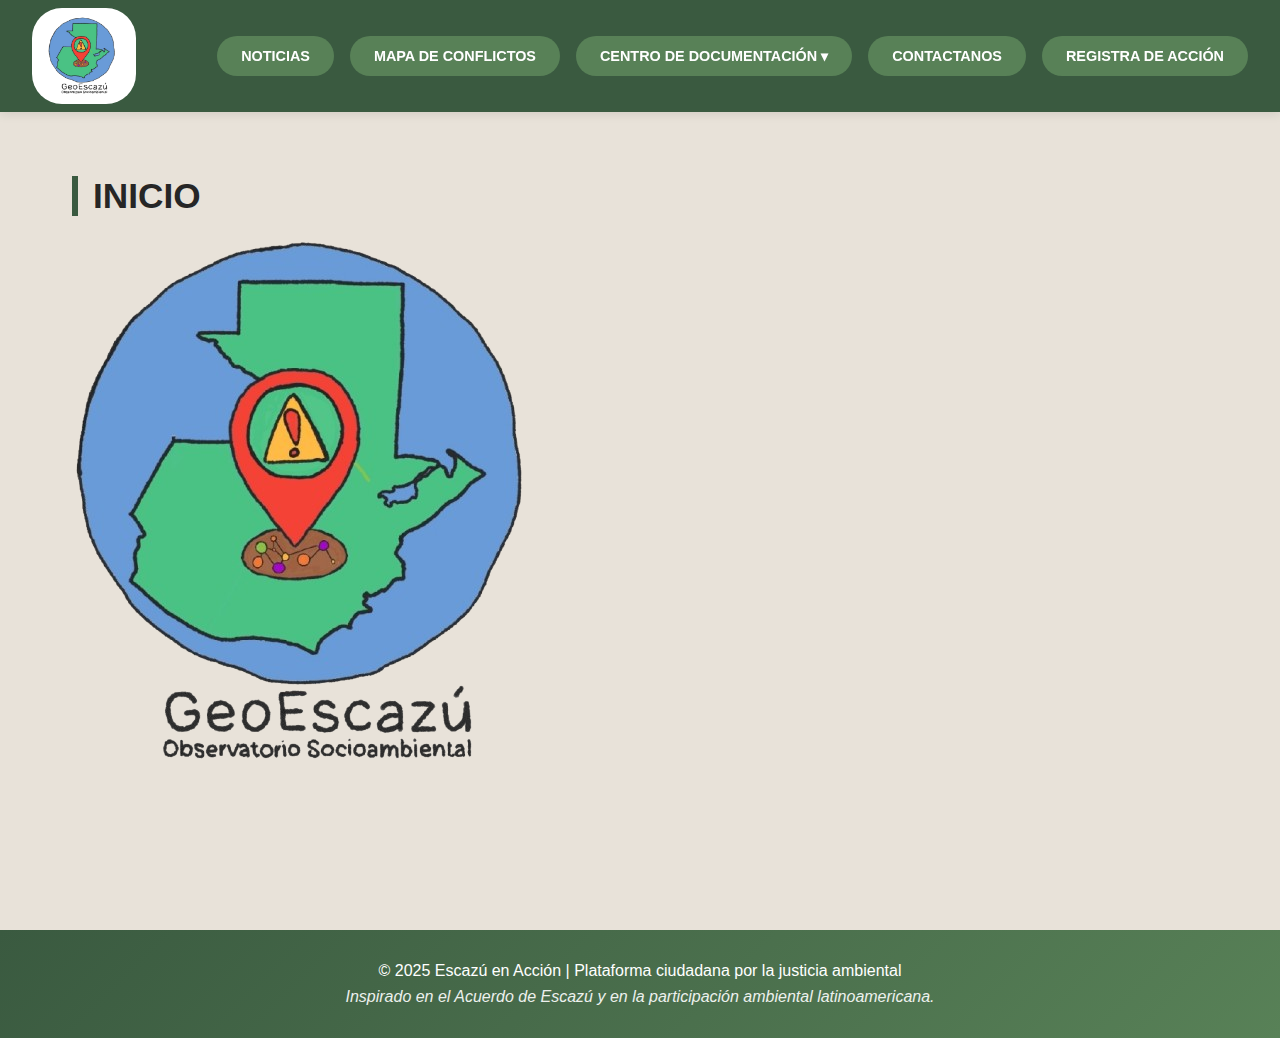
<file: index.html>
<!DOCTYPE html>
<html lang="es">
<head>
  <meta charset="UTF-8" />
  <meta name="viewport" content="width=device-width, initial-scale=1.0" />
  <link rel="icon" href="imagenes/planeta-tierra.png" type="image/x-icon">
  <title>GeoEscazú en Acción</title>
  <link rel="stylesheet" href="estilos/style.css" />
  <link rel="stylesheet" href="estilos/menu.css" />
</head>

<body>
  <header>
  <a href="index.html">
    <button class="btn1">
      <img src="imagenes/Screenshot_20251126_144512_PENUP-removebg-preview.png" style="height: 80px; vertical-align: middle; margin-right: 4px;">
    </button>
  </a>
  
  <div class="menu-toggle" id="menuToggle">☰</div>

  <nav id="menu">
    <ul class="menu">
      <li id="btn-noticias">
        <a href="noticias.html">NOTICIAS</a>
      </li>
      
      <li id="btn-mapa">
        <a href="mapa.html">MAPA DE CONFLICTOS</a>
      </li>

      <li id="btn-biblioteca" class="dropdown">
        <a href="#">CENTRO DE DOCUMENTACIÓN ▾</a>
        <ul class="submenu">
          <li><a href="#documentos">- Documentos</a></li>
          <li><a href="#investigaciones">- Investigaciones</a></li>
          <li><a href="#publicaciones">- Publicaciones</a></li>
        </ul>
      </li>

      <li id="btn-contacto">
        <a href="#contacto">CONTACTANOS</a>
      </li>

      <li id="btn-acciones">
        <a href="#Acciones">REGISTRA DE ACCIÓN</a>
      </li>
    </ul>
  </nav>
</header>

   
  <section class="seccion-noticias fade-in">
    <h2>INICIO</h2>
    <p><img src="imagenes/Screenshot_20251126_144512_PENUP-removebg-preview.png" alt=""></p>

   
  </section>
  

  <footer>
    <p>© 2025 Escazú en Acción | Plataforma ciudadana por la justicia ambiental</p>
    <p>Inspirado en el Acuerdo de Escazú y en la participación ambiental latinoamericana.</p>
  </footer>



   <script>
    const menuToggle = document.getElementById("menuToggle");
    const menu = document.getElementById("menu");
    const dropdowns = document.querySelectorAll(".dropdown");

    menuToggle.addEventListener("click", () => {
      menu.classList.toggle("active");
      menuToggle.classList.toggle("active");
    });

    // Permite abrir submenús tocando en móvil
    dropdowns.forEach(drop => {
      drop.addEventListener("click", () => {
        drop.classList.toggle("active");
      });
    });
  </script>
</body>
</html>
</file>
<file: estilos/style.css>
:root {
  --verde-musgo-profundo: #3A5A40;          
  --verde-olivo: #588157;                   
  --naranja-quemado: #D98335;               
  --beige-roca: #E8E2D9;                    
  --gris-pizarra: #262626;                 
  --blanco: #ffffff;
  --sombra: rgba(0, 0, 0, 0.1);
  --borde: #e0e0e0;
}

* {
  margin: 0;
  padding: 0;
  box-sizing: border-box;
}

body {
  margin: 0;
  padding: 0;
  font-family: "Poppins", sans-serif;
  background-color: var(--beige-roca);
}


header {
  background-color: var(--verde-musgo-profundo);
  color: var(--blanco);
  padding: 0.5rem 2rem;
  position: sticky;
  top: 0;
  z-index: 1000;
  display: flex;
  justify-content: space-between;
  align-items: center;
  flex-wrap: wrap;
  box-shadow: 0 2px 10px var(--sombra);
}


.seccion-logo {
  display: flex;
  align-items: center;
  justify-content: center;
}

.seccion-logo img {
  height: 80px;
}


.btn1 {
  background: var(--blanco);
  border: none;
  border-radius: 30px;
  padding: 0.5rem 1rem;
  cursor: pointer;
  font-weight: bold;
  transition: transform 0.2s ease;
}

.btn1:hover {
  transform: scale(1.05);
}


nav {
  display: flex;
  align-items: center;
}

nav ul {
  list-style: none;
  display: flex;
  gap: 1rem;
  margin: 0;
  padding: 0;
}

.seccion-boton {
  display: flex;
  align-items: center;
}


.menu a {
  font-size: .9rem;
  padding: 0.75rem 1.5rem;
  border-radius: 30px;
  text-decoration: none;
  cursor: pointer;
  text-transform: uppercase;
  transition: background-color 0.3s, transform 0.2s;
  background-color: var(--verde-olivo);
  color: var(--blanco);
  font-weight: bold;
  display: flex;
}


.menu a:hover {
  background-color: var(--verde-musgo-profundo);
  transform: scale(1.05);
  color: var(--blanco);
}

.dropdown {
  position: relative;
}

.dropdown-btn {
  font-size: .9rem;
  padding: 0.75rem 1.5rem;
  border-radius: 30px;
  text-transform: uppercase;
  font-weight: bold;
  background-color: var(--verde-olivo);
  color: var(--blanco);
  border: none;
  cursor: pointer;
  transition: background-color 0.3s, transform 0.2s;
}

.dropdown-btn:hover {
  background-color: var(--verde-musgo-profundo);
  transform: scale(1.05);
}

.submenu {
  display: none;
  position: absolute;
  top: 100%;
  left: 0;
  flex-direction: column;
  background-color: var(--verde-olivo);
  border-radius: 20px;
  padding: 10px;
  min-width: 220px;
  z-index: 1000;
}

.dropdown:hover .submenu {
  display: flex;
}

.submenu li { 
  list-style: none;
}

.submenu li a {
  display: block;
  color: var(--blanco);
  padding: 10px 20px;
  text-decoration: none;
  font-size: 0.8rem;
  border-radius: 20px;
  transition: background-color 0.3s, transform 0.2s;
  margin-bottom: 5px;
}

.submenu li a:hover {
  background-color: var(--verde-musgo-profundo);
  transform: translateX(4px);
}



main {
  max-width: 1200px;
  margin: 0 auto;
  padding: 2rem;
}

#mapa-intro {
  text-align: center;
  margin-bottom: 2rem;
  padding: 2rem;
  background: white;
  border-radius: 12px;
  box-shadow: 0 4px 6px var(--sombra);
}

#mapa-intro h2 {
  color: var(--verde-musgo-profundo);
  margin-bottom: 1rem;
  font-size: 1.8rem;
}

.mapa-descripcion {
  font-size: 1.1rem;
  color: var(--gris-pizarra);
}

.fade-in {
  animation: fadeIn 1s ease-in;
}

@keyframes fadeIn {
  from {
    opacity: 0;
    transform: translateY(20px);
  }
  to {
    opacity: 1;
    transform: translateY(0);
  }
}


footer {
  background: linear-gradient(135deg, var(--verde-musgo-profundo), var(--verde-olivo));
  color: white;
  text-align: center;
  padding: 2rem;
  margin-top: 3rem;
}

footer p {
  margin-bottom: 0.5rem;
}

footer p:last-child {
  margin-bottom: 0;
  font-style: italic;
  opacity: 0.9;
}


.cards {
  display: grid;
  grid-template-columns: repeat(auto-fit, minmax(280px, 1fr));
  gap: 2rem;
  margin-top: 2rem;
}

.card {
  background-color: var(--blanco);
  border-radius: 50px;
  box-shadow: 0 4px 10px var(--sombra);
  transition: transform 0.3s ease, box-shadow 0.3s ease;
  border: 2px solid transparent;
  overflow: hidden;
}

.card a {
  display: block;
  text-decoration: none;
  color: var(--verde-musgo-profundo);
  padding: 20px;
  text-align: center;
  height: 100%;
  width: 100%;
}

.card:hover {
  transform: translateY(-5px);
  box-shadow: 0 8px 16px var(--sombra);
  border-color: var(--verde-olivo);
}

.card img {
  width: 100%;
  border-radius: 20px;
  margin-bottom: 1rem;
}

.card h3 {
  color: var(--verde-musgo-profundo);
  margin-top: 0.5rem;
}

.seccion-noticias {
  padding: 4rem 2rem;
  max-width: 1200px;
  margin: auto;
}

.seccion-noticias h2 {
  font-size: 2.2rem;
  font-weight: 700;
  border-left: 6px solid var(--verde-musgo-profundo);
  padding-left: 15px;
  margin-bottom: 1rem;
  color: var(--gris-pizarra);
}

.seccion-noticias > p {
  font-size: 1.2rem;
  color: var(--gris-pizarra);
  margin-bottom: 2rem;
  line-height: 1.6;
}




/* DASHBOARD DE ESTADÍSTICAS */
#dashboard {
  background: white;
  padding: 20px;
  margin: 10px;
  border-radius: 10px;
  box-shadow: 0 2px 10px var(--sombra);
}

.estadisticas-grid {
  display: grid;
  grid-template-columns: repeat(auto-fit, minmax(150px, 1fr));
  gap: 15px;
  margin-bottom: 20px;
}

.tarjeta-estadistica {
  background: linear-gradient(135deg, var(--naranja-quemado), var(--verde-olivo));
  color: white;
  padding: 20px;
  border-radius: 8px;
  text-align: center;
  box-shadow: 0 4px 6px var(--sombra);
}

.tarjeta-estadistica .numero {
  font-size: 2.5em;
  font-weight: bold;
  margin-bottom: 5px;
}

.tarjeta-estadistica .label {
  font-size: 0.9em;
  opacity: 0.9;
}

.distribucion-categorias {
  background: var(--beige-roca);
  padding: 15px;
  border-radius: 8px;
}

.distribucion-categorias h3 {
  margin-top: 0;
  color: var(--verde-musgo-profundo);
  border-bottom: 2px solid var(--naranja-quemado);
  padding-bottom: 5px;
}

.categoria-item {
  display: flex;
  justify-content: space-between;
  padding: 8px 0;
  border-bottom: 1px solid var(--borde);
}

.categoria-item:last-child {
  border-bottom: none;
}

.categoria-nombre {
  font-weight: 500;
  color: var(--gris-pizarra);
}

.categoria-cantidad {
  color: var(--verde-olivo);
  font-weight: bold;
}

/* SECCIÓN LOGO */
.seccion-logo {
  display: flex;
  align-items: center;
  justify-content: center;
}

.btn1 {
  background: var(--blanco);
  border: none;
  align-items: center;
  border-radius: 30px;
  padding: 0.5rem 1rem;
  cursor: pointer;
  font-weight: bold;
  transition: transform 0.2s ease;
}

.btn1:hover {
  transform: scale(1.05);
}


/* DASHBOARD DE ESTADÍSTICAS */
#dashboard {
  background: white;
  padding: 20px;
  margin: 10px;
  border-radius: 10px;
  box-shadow: 0 2px 10px rgba(0,0,0,0.1);
}

.estadisticas-grid {
  display: grid;
  grid-template-columns: repeat(auto-fit, minmax(150px, 1fr));
  gap: 15px;
  margin-bottom: 20px;
}

.tarjeta-estadistica {
  background: linear-gradient(135deg, var(--naranja-quemado), var(--verde-olivo));
  color: white;
  padding: 20px;
  border-radius: 8px;
  text-align: center;
  box-shadow: 0 4px 6px rgba(0,0,0,0.1);
}

.tarjeta-estadistica .numero {
  font-size: 2.5em;
  font-weight: bold;
  margin-bottom: 5px;
}

.tarjeta-estadistica .label {
  font-size: 0.9em;
  opacity: 0.9;
}

.distribucion-categorias {
  background: var(--beige-roca);
  padding: 15px;
  border-radius: 8px;
}

.distribucion-categorias h3 {
  margin-top: 0;
  color: var(--verde-musgo-profundo);
  border-bottom: 2px solid var(--naranja-quemado);
  padding-bottom: 5px;
}

.categoria-item {
  display: flex;
  justify-content: space-between;
  padding: 8px 0;
  border-bottom: 1px solid var(--borde);
}

.categoria-item:last-child {
  border-bottom: none;
}

.categoria-nombre {
  font-weight: 500;
  color: var(--gris-pizarra);
}

.categoria-cantidad {
  color: var(--verde-olivo);
  font-weight: bold;
}



.seccion-logo {
  display: flex;
  align-items: center;
  justify-content: center;
}

.btn1 {
  background: var(--blanco);
  border: none;
align-items: center;
  border-radius: 30px;
  padding: 0.5rem 1rem;
  cursor: pointer;
  font-weight: bold;
  transition: transform 0.2s ease;
}

.btn1:hover {
  transform: scale(1.05);
}
</file>
<file: estilos/menu.css>
.menu-toggle {
  display: none;
  font-size: 2rem;
  cursor: pointer;
  user-select: none;
  color: var(--blanco);
}


@media (max-width: 768px) {
  header {
    flex-wrap: wrap;
    justify-content: space-between;
  }


  .menu-toggle {
    display: block;
  }


  nav {
    display: none;
    width: 100%;
  }


  nav.active {
    display: block;
    background-color: var(--verde-musgo-profundo);
    width: 100%;
    padding: 1rem 0;
    text-align: center;
  }

  nav ul {
    flex-direction: column;
    gap: 1rem;
  }

  .submenu {
    position: static;
    box-shadow: none;
    width: 90%;
    margin: 0 auto;
  }

  .dropdown:hover .submenu {
    display: none;
  }

  .dropdown.active .submenu {
    display: block;
  }
  

  nav:not(.active) {
    display: none;
  }
  
  nav.active {
    display: block;
    position: absolute;
    top: 100%;
    left: 0;
    width: 100%;
    background-color: var(--verde-musgo-profundo);
    z-index: 1000;
  }
}
</file>
